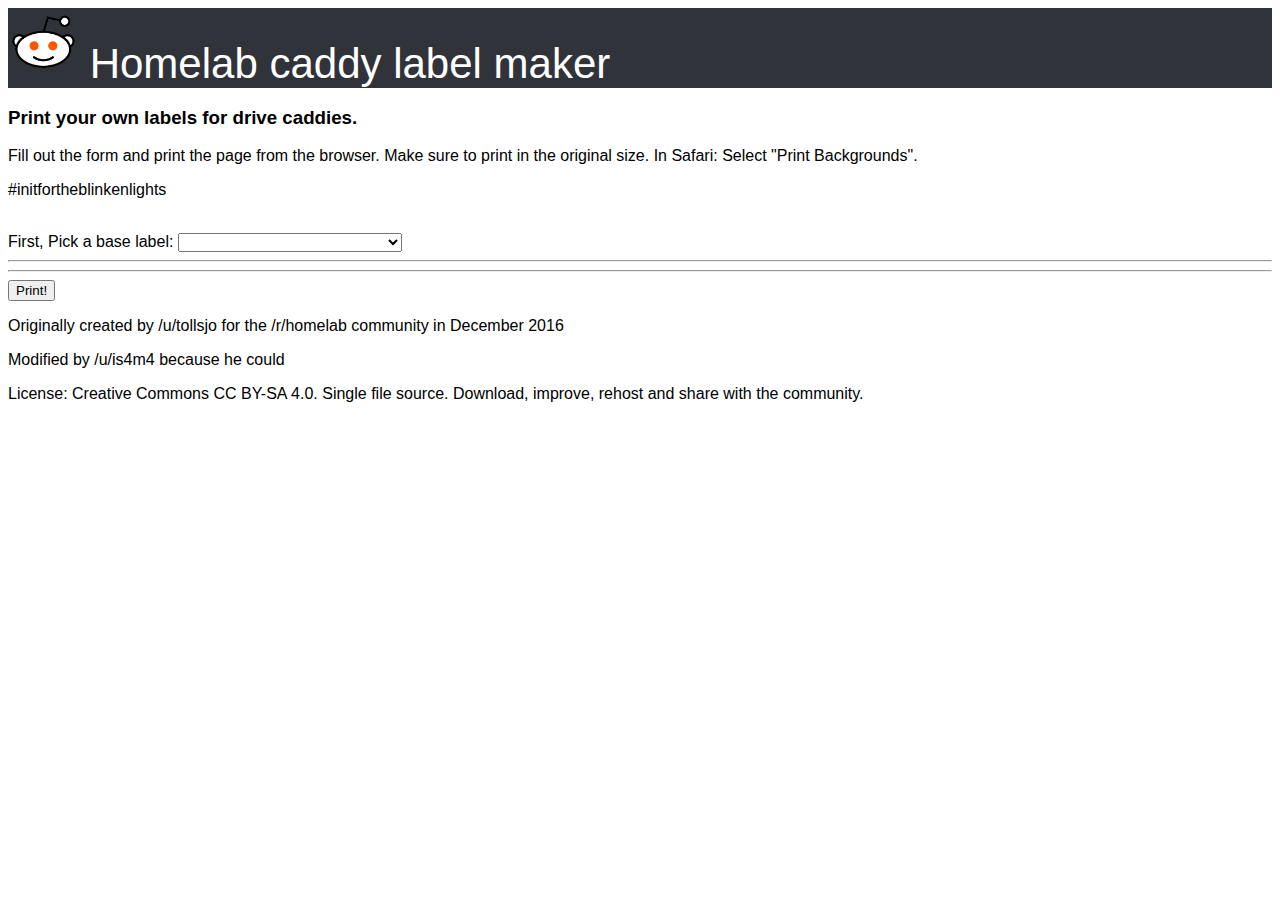
<file: index.html>
<html>
<head>
<!-- 
Originally created by /u/tollsjo for the /r/homelab community in December 2016
License: Creative Commons CC BY-SA 4.0

Modified by /u/is4m4 dec 2016
-->
<script src="https://code.jquery.com/jquery-1.10.2.js"></script>
<style>

body {
   font-family: Lato, arial, sans-serif;
}

#top {
   width: 100%;
   margin: 0;
   padding: 0;
   background-color:#30333A;
   top: 0;
   left: 0;
   color: white;
   font-family: Lato, arial, sans-serif;
   font-size: 42px;
}

/* Dell Gen11 (3.5in/2.5in) (14*8mm) */

div.dellwide {
  width: 1.4cm;
  height: 0.8cm;
  background: linear-gradient(to bottom, #E0E0E0 50%, #000000 50%);
  -webkit-clip-path: polygon(0% 0%, 100% 0%, 100% 100%, 10% 100%, 0% 80%);
  clip-path: polygon(0% 0%, 100% 0%, 100% 100%, 10% 100%, 0% 80%);
}

div.dellwide div.interface{
  vertical-align: top;  
  text-align: center;
  padding-left: 0.1cm;
  color: black;
  font-family: Arial, 'Helvetica Neue', Helvetica, sans-serif;
  font-size: 13px;
}

div.dellwide div.size{
  vertical-align: bottom;
  line-height: 0.4cm;
  text-align: center;  
  color: white;
  font-family: Arial, 'Helvetica Neue', Helvetica, sans-serif;
  font-size: 10px;
}

/*  Dell Gen11 (2.5in) (12*12mm) */

div.dellslim {
  width: 1.2cm;
  height: 1.2cm;
  background: linear-gradient(to bottom, #E0E0E0 33%, #000000 33%);
  -webkit-clip-path: polygon(0% 20%, 20% 0%, 100% 0%, 100% 100%, 0% 100%);
  clip-path: polygon(0% 20%, 20% 0%, 100% 0%, 100% 100%, 0% 100%);
}

div.dellslim div.interface{
  vertical-align: top;
  text-align: center;
  padding-left: 0.1cm;
  color: black;
  font-family: Arial, 'Helvetica Neue', Helvetica, sans-serif;
  font-size: 13px;
}

div.dellslim div.size{
  vertical-align: bottom;
  line-height: 0.4cm;
  text-align: center;
  color: white;
  font-family: Arial, 'Helvetica Neue', Helvetica, sans-serif;
  font-size: 10px;
  white-space: pre-wrap; 
}

/*  HP Gen 5/6/7 (12.5*9mm)*/

.hp {
  width: 1.2cm;
  height: 0.9cm;
}

.hp div.speed{
  border-top: thin solid #000000;
  line-height: 0.2cm;
  text-align: center;
  background-color: #ffffff;
  color: black;
  font-family: Arial, 'Helvetica Neue', Helvetica, sans-serif;
  font-size: 5px;
}

.hp div.interface{
  line-height: 0.2cm;
  text-align: center;
  background-color: #8B008B;
  color: white;
  font-family: Arial, 'Helvetica Neue', Helvetica, sans-serif;
  font-size: 5px;
}

.hp div.size{
  line-height: 0.3cm;
  text-align: center;
  background-color: #000000;
  color: white;
  font-family: Arial, 'Helvetica Neue', Helvetica, sans-serif;
  font-size: 10px;
}

.hp div.serial{
  line-height: 0.2cm;
  text-align: center;
  background-color: #000000;
  color: white;
  font-family: Arial, 'Helvetica Neue', Helvetica, sans-serif;
  font-size: 4px;
}

/*  Supermicro (3.5in) (27*4mm)*/

div.smwide {
  width: 2.7cm;
  height: 0.4cm;
  background: #E0E0E0;
}

div.smwide div.interface{
  line-height: 0.4cm;
  text-align: center;
  color: black;
  font-family: Arial, 'Helvetica Neue', Helvetica, sans-serif;
  font-size: 12px;
}


</style>
</head>
<body>
<div id="top" class="hide">
<img width="70px" height="70px" src="./reddit-snoo.jpg"/>
Homelab caddy label maker
</div>
<div class="hide" id="frm">
<h3>Print your own labels for drive caddies.</h3>
<p>Fill out the form and print the page from the browser. Make sure to print in the original size. In Safari: Select "Print Backgrounds".</p>
<p>#initfortheblinkenlights</p>

<br/>

First, Pick a base label:

<script>
    //types of labels are defined here, the key is the internal name and global class used by the css to apply to the label
    //the fields generate inputs and divs with the supplied class
    types = {
        dellwide: { title : "Dell Gen11 (3.5in/2.5in) (14*8mm)", 
                    fields: [
                        { title: "Interface:", class:"interface", type: "text", value:"SATA" },
                        { title: "Size/Speed:", class:"size", type: "text", value:"500GB" }
                    ]
        },
        dellslim: { title : "Dell Gen11 (2.5in) (12*12mm)", 
                    fields: [
                        { title: "Interface:", class:"interface", type: "text", value:"SATA" },
                        { title: "Size/Speed:", class:"size", type: "text", value:"500GB 10K" }
                    ]
        },
        hp      : { title : "HP Gen 5/6/7 (12.5*9mm)", 
                    fields: [
                        { title: "Speed", class:"speed", type: "text", value:"Dual Port 10K" },
                        { title: "Interface", class:"interface", type: "text", value:"SAS" },
                        { title: "Size", class:"size", type: "text", value:"300 GB" },
                        { title: "Serial", class:"serial", type: "text", value:"SPARE 123456-789" }
                    ]
        },
        smwide: { title : "Supermicro (3.5in) (27*5mm)",
                    fields: [
                        { title: "Interface/Size/Speed:", class:"interface", type: "text", value:"SAS 500GB 10K" }
                    ]
        },
    }
    
    //generate the type select box with the title and internal name as value
    var typeselect = $('<select>').appendTo('#frm');
    typeselect.append($("<option>").attr('value', undefined).text(""));
    for (var t in types) {
        typeselect.append($("<option>").attr('value', t).text(types[t].title));
    }

    //handler for when the selection of label type changes
    //indirectly renders the options with default values, then draws the labels
    var renderType = function() {
        var type = typeselect.val()
        renderOptions()
        renderLabels()
    }
    typeselect.change(renderType)

    //generate the options with the defaults defined above
    var renderOptions = function() {
        var t=typeselect.val() //t = type
        var f=types[t].fields  //f = the type's options/fields
        
        $("#options").empty().append(types[t].title+":<br />")
        for (prop in f) {
            console.log(f[prop]["title"]);
            $("#options").append(f[prop].title+': <input type="'+f[prop].type+'" class="input-'+f[prop].class+'" value="'+f[prop].value+'" oninput="renderLabels()"><br />');
        }
        
        //render the inputs that control number of rows and collumns that renderLabels renders
        //min and max options so we don't go below 1 and not over 13, experimentally proven to fill a page
        $("#options").append('Collumns: <input type="number" id="cols" value="5" min=1 max=13 onchange="renderLabels()"><br />');
        $("#options").append('Rows:     <input type="number" id="rows" value="2" min=1 max=20 onchange="renderLabels()"><br />');
    }

    //actually renders the labels based on the options that are set
    var renderLabels = function() {
        var t=typeselect.val() //selected type name
        var f=types[t].fields  //it's option fields

        $("#labels").empty()//erase the currently displayed labels, we are regenerating them from scratch
        //generate one label, a bit ugly this way
        var onelabel = '<td><div class="'+t+'">'
        for (prop in f) {
            onelabel += '<div class="'+f[prop].class+'">'+$(".input-"+f[prop].class).val()+'</div>'
        }
        onelabel += '</div></td>'
        
        //create a table row and copy labels into it
        var row = $("<tr>")
        for (i = 0; i < $("#cols").val(); i++) {
            row.append(onelabel)
        }
        //clone the row as many times as specified
        //if we didn't clone it would just move the row into the table multiple times and show up as 1 row
        for (i = 0; i < $("#rows").val(); i++) {
            $("#labels").append(row.clone())
        }

    }
    
    //dirty sleep function, probably hangs the tab/window :'(
    function sleep(millis){
        var date = new Date();
        var curDate = null;
        do { curDate = new Date(); }
        while(curDate-date < millis);
    }
    
    //hides elements with the hide class so we can then print a page without the ink wasting stuff on there :)
    //after the browser generates the print version we can switch back.
    //using a print specific css could be better but this is a fun hack
    var hideandprint = function() {
        $(".hide").hide()
        sleep(200)
        window.print()
        sleep(100)
        $(".hide").show()
    }

</script>

<hr />
<div id="options"></div>
<hr/>
</div>
<table id="labels">
</table>
<button class="hide" onclick="hideandprint()">Print!</button>

<br/>
<p>Originally created by /u/tollsjo for the /r/homelab community in December 2016<p>
<p>Modified by /u/is4m4 because he could<p>
<p>License: Creative Commons CC BY-SA 4.0. Single file source. Download, improve, rehost and share with the community.</p>

</body>
</html>
</file>
